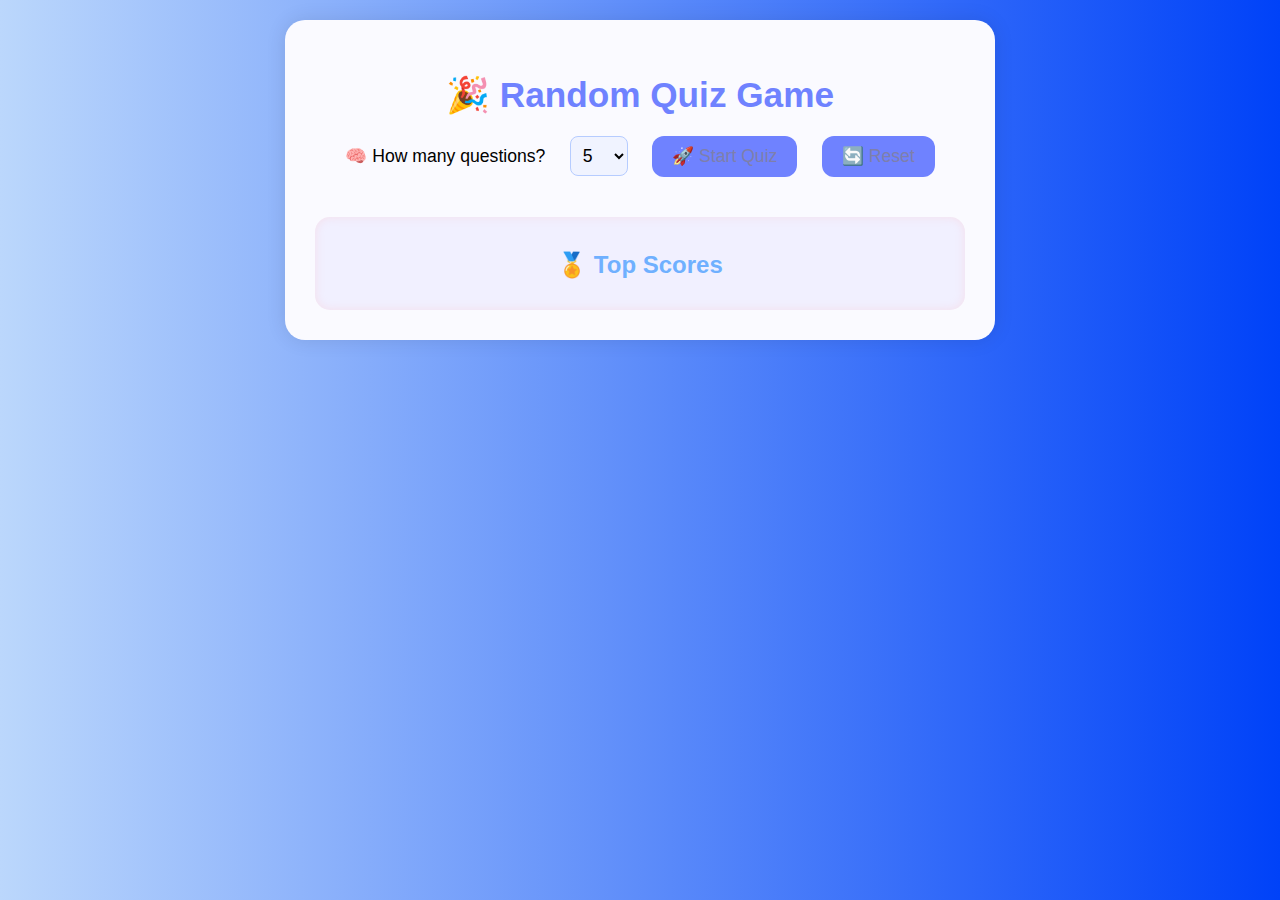
<file: Quiz Game/index.html>
<!DOCTYPE html>
<html lang="en">
<head>
  <meta charset="UTF-8" />
  <meta name="viewport" content="width=device-width, initial-scale=1.0"/>
  <title>🌈 Random Quiz Game</title>
  <link rel="stylesheet" href="style.css" />
</head>
<body>
  <div class="quiz-box">
    <h1>🎉 Random Quiz Game</h1>
    <div class="setup">
      <label for="numQuestions">🧠 How many questions?</label>
      <select id="numQuestions">
        <option value="5">5</option>
        <option value="10">10</option>
        <option value="20">20</option>
      </select>
      <button id="startQuiz">🚀 Start Quiz</button>
      <button id="resetQuiz">🔄 Reset</button>
    </div>

    <div id="quizContainer"></div>
    <div id="scoreContainer"></div>

    <div class="leaderboard">
      <h2>🏅 Top Scores</h2>
      <ul id="leaderboardList"></ul>
    </div>
  </div>
  <script src="script.js"></script>
</body>
</html>
</file>
<file: Quiz Game/style.css>
body {
  font-family: 'Poppins', sans-serif;
  background: linear-gradient(to right, #bbd7fc, #0042f8);
  margin: 0;
  padding: 20px;
}

.quiz-box {
  max-width: 650px;
  margin: auto;
  background: #fafaff;
  padding: 30px;
  border-radius: 20px;
  box-shadow: 0 0 20px rgba(0,0,0,0.1);
  animation: fadeIn 1s ease-in;
}

@keyframes fadeIn {
  from { opacity: 0; transform: translateY(10px); }
  to { opacity: 1; transform: translateY(0); }
}

h1 {
  text-align: center;
  color: #6f82ff;
  font-size: 2.2em;
  margin-bottom: 10px;
}

.setup {
  text-align: center;
  margin-bottom: 25px;
}

label, select, button {
  font-size: 1.1em;
  margin: 10px;
}

select {
  padding: 8px;
  border-radius: 8px;
  border: 1px solid #b6ccff;
  background-color: #f0f3ff;
}

button {
  background-color: #6f82ff;
  color: rgb(126, 127, 171);
  border: none;
  padding: 10px 20px;
  border-radius: 12px;
  cursor: pointer;
  transition: background-color 0.3s ease;
}

button:hover {
  background-color: #4d5cff;
}

.question {
  margin: 20px 0;
  animation: fadeIn 0.5s ease-in;
}

.question h3 {
  color: #333;
  margin-bottom: 10px;
}

.question button {
  display: block;
  margin: 8px auto;
  width: 90%;
  background-color: #e0ebff;
  border: 1px solid #b6b6ff;
  padding: 10px;
  border-radius: 10px;
  cursor: pointer;
  transition: background-color 0.3s ease;
}

.question button:hover {
  background-color: #d6c2ff;
}

#scoreContainer {
  text-align: center;
  font-size: 1.3em;
  margin-top: 20px;
  color: #4caf50;
}

.leaderboard {
  margin-top: 30px;
  background-color: #f1f0ff;
  padding: 15px;
  border-radius: 15px;
  box-shadow: inset 0 0 10px rgba(255, 182, 185, 0.3);
}

.leaderboard h2 {
  text-align: center;
  color: #6fb0ff;
  margin-bottom: 10px;
}

#leaderboardList {
  list-style: none;
  padding: 0;
  font-size: 1em;
  text-align: center;
}

#leaderboardList li {
  padding: 6px;
  border-bottom: 1px dashed #b6b6ff;
}
</file>
